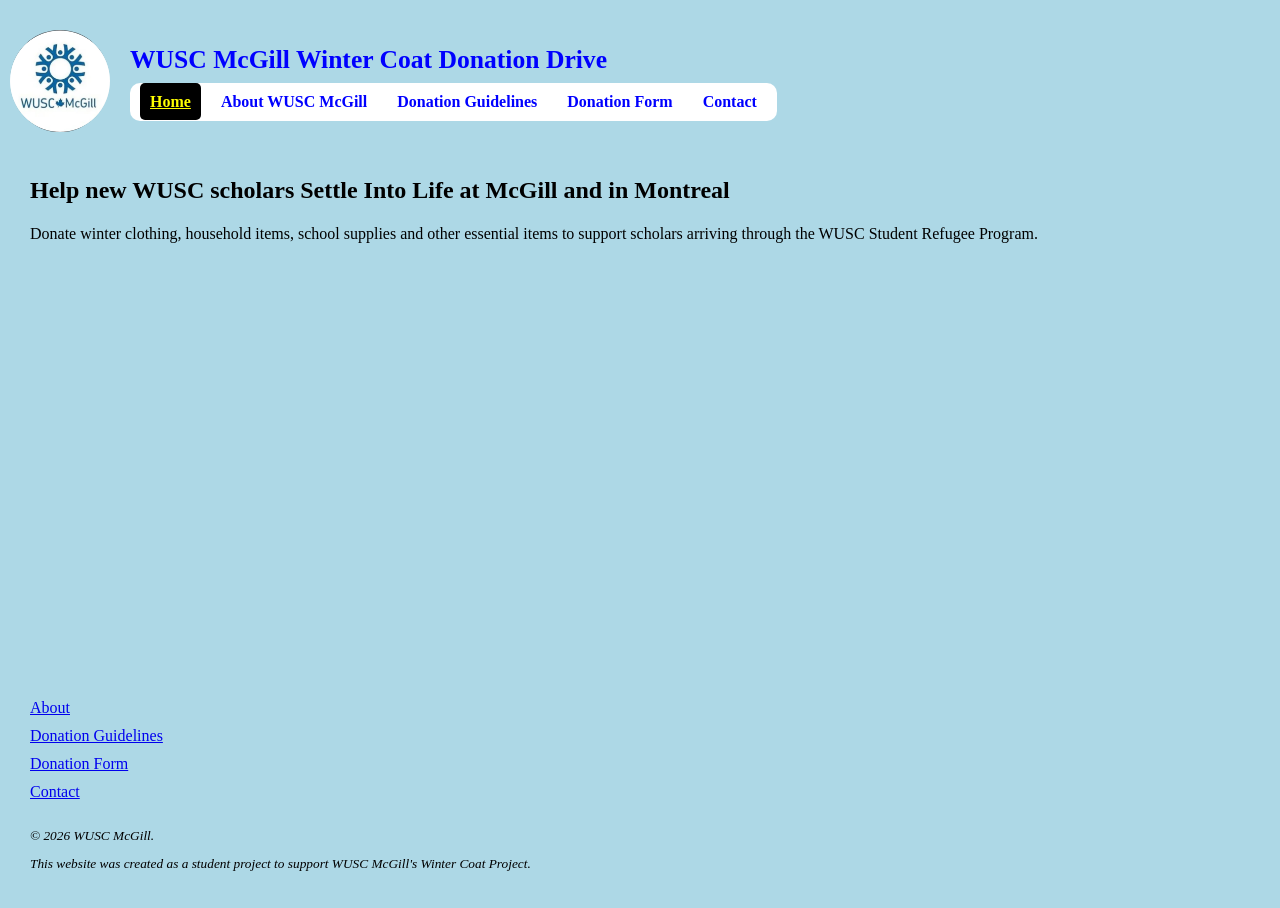
<file: index.html>
<!DOCTYPE html> 
<html lang="en">
<head>
    <!--UTF-8 is a universal character set that covers virtually all written languages, alphabets, and special symbols in the world.-->
    <!--Viewport -> Detects device size ,@media -> apply appropriate styling-->
    <meta charset="UTF-8"> <!--specifies the character encoding for the HTML document-->
    <meta name="author" content="Kocholo Ahmdan">
    <meta name="description" content="WUSC McGill Donation Drive Platform.">
    <!--viewport makes the browser aware of the device size but it does not change any style by itsel
    - To make the browser adjust font size and other properties, use @media (refer to h1 in CSS file)-->
    <meta name="viewport" content="width=device-width, initial-scale=1.0">
    <title>WUSC McGill Winter Coat Donation Drive</title>
    <link rel="stylesheet" href="style.css">       
</head>
       
<body>
<header >
<div class="header">

    <img src="wusclogo.jpg" alt="WUSC logo">
  
<div class="header-right"> 
    <h1>WUSC McGill Winter Coat Donation Drive</h1>

    <nav class="navbar">
        <ul class="nav-links">   
            <li><a href="index.html" class="active">Home</a> </li> 
            <li><a href="about.html">About WUSC McGill</a> </li>    
            <li><a href="guidelines.html">Donation Guidelines</a> </li>  
            <li><a href="donate.html"> Donation Form</a> </li>  
            <li><a href="contact.html">Contact</a> </li>  
        </ul>
     </nav>
    </div>
</div>
</header>

<main>
<section class="hero">
    <h2>Help new WUSC scholars Settle Into Life at McGill and in Montreal</h2>

    <p>
        Donate winter clothing, household items, school supplies and other
        essential items to support scholars arriving through the WUSC Student
        Refugee Program.
    </p>


</section>
</main>


<footer>
   <div class="footer-links-hc">
    <a href="about.html">About</a>
    <a href="guidelines.html">Donation Guidelines</a> 
     <a href="donate.html">Donation Form</a>
    <a href="contact.html">Contact</a> 
   </div>
   
   
    <div class="copyrights">
    <p> 
    <small>
      <em>
     &copy; 2026 WUSC McGill.
      </em>
      </small>
    </p>

    <p>
    <small>
    <em>
       This website was created as a student project to support WUSC McGill's Winter Coat Project.
    </em>
    </small>
    </p>

   </div>
</footer>

</body>
</html>
</file>
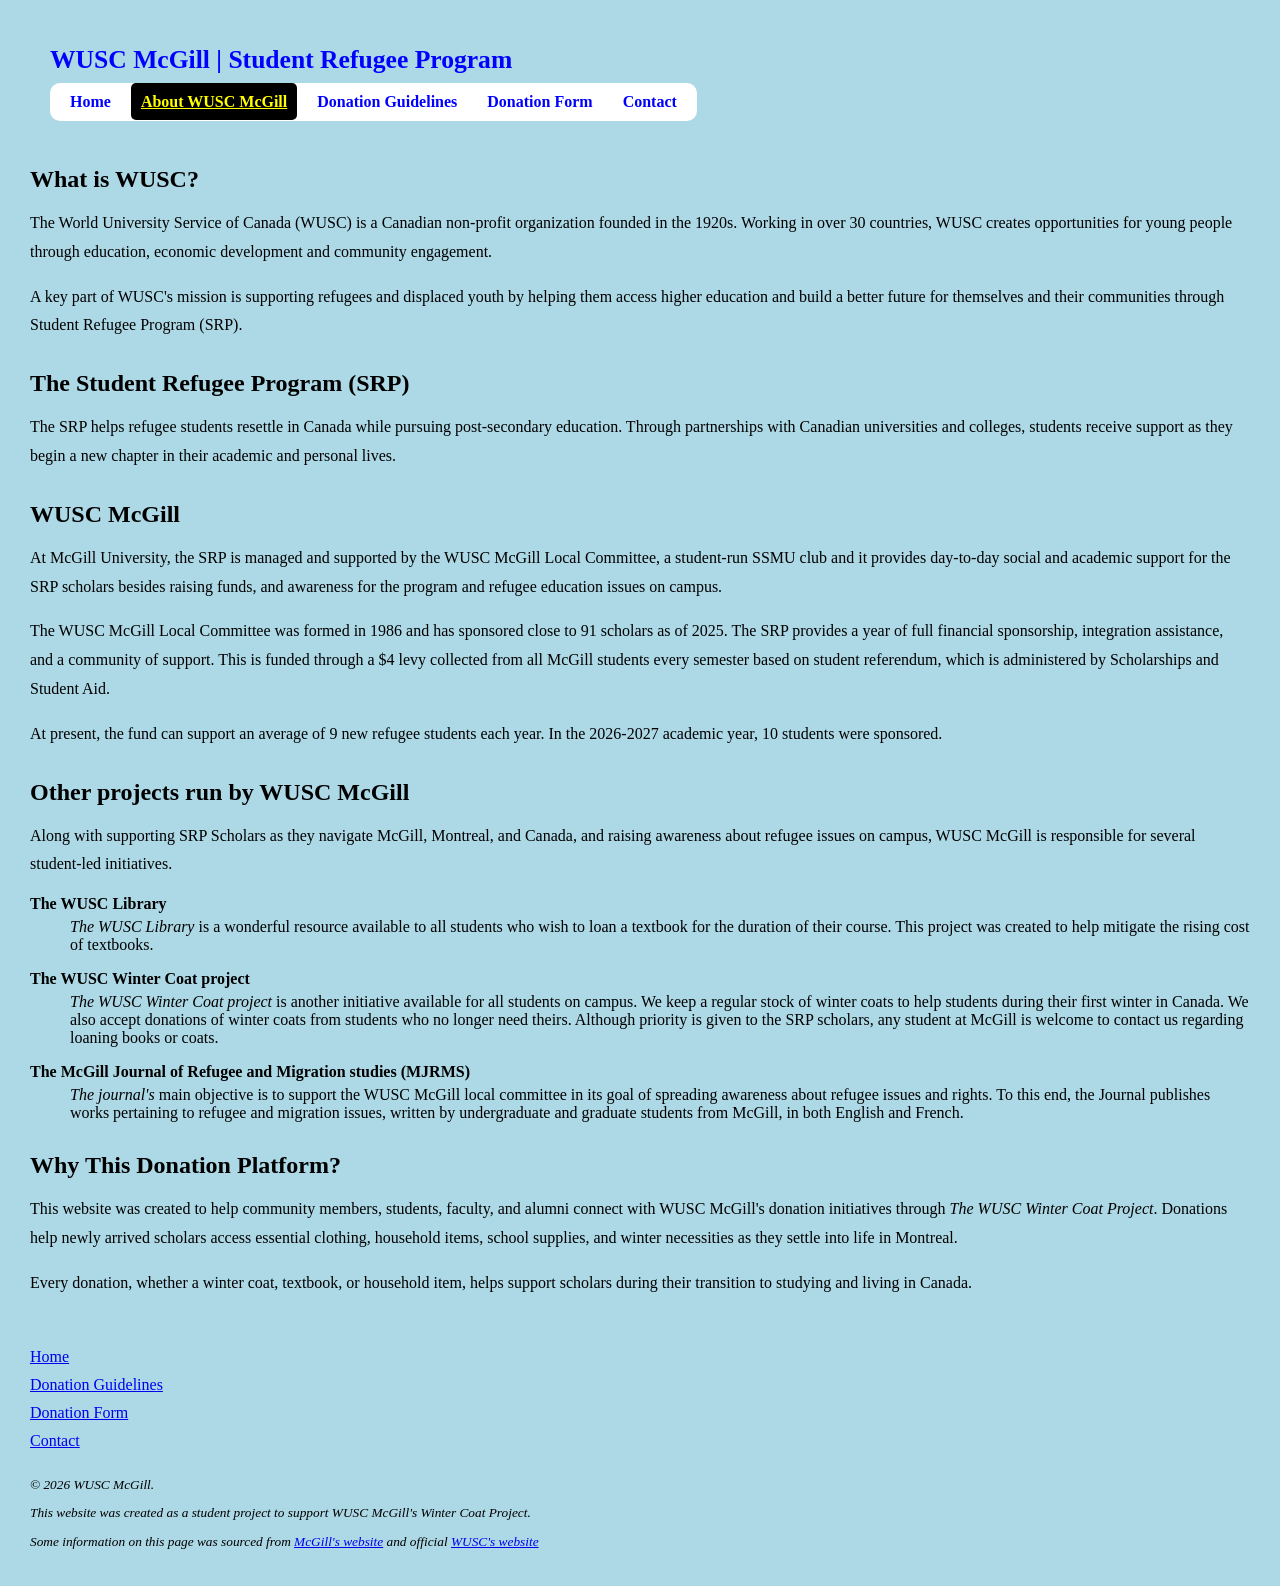
<file: about.html>
<!Doctype html>
<html lang="en">

<head>
    <meta charset="UTF-8">
    <meta name="viewport" content="width=device-width, initial-scale=1.0">
    <link rel="stylesheet" href="style.css"> 
    <title>WUSC McGill | Student Refugee Program</title>
</head>

<body>
 <header>
    <div class="header">
    <div class="header-right">
    
    <h1>WUSC McGill | Student Refugee Program</h1>

    <nav class="navbar">
      <ul class="nav-links">   
        <li><a href="index.html">Home</a> </li> 
        <li><a href="about.html" class="active">About WUSC McGill</a> </li> 
        <li><a href="guidelines.html">Donation Guidelines</a> </li> 
        <li><a href="donate.html"> Donation Form</a> </li> 
        <li><a href="contact.html">Contact</a> </li> 
      </ul>
   </nav>
</div>
</div>
</header>

    <main>
        <h2>What is WUSC?</h2>

<p>
    The World University Service of Canada (WUSC) is a Canadian non-profit organization founded in the 1920s. Working in over 30 countries, WUSC  creates opportunities for young people through education, economic development and community engagement.
</p> 

<p>
    A key part of WUSC's mission is supporting refugees and displaced youth by helping them access higher education and
    build a better future for themselves and their communities through Student Refugee Program (SRP).
</p>
    


 <h2>The Student Refugee Program (SRP)</h2>
<p>
    The SRP helps refugee students resettle in Canada while pursuing post-secondary education.
    Through partnerships with Canadian universities and colleges, students receive support as they begin a new chapter 
    in their academic and personal lives.
</p>

 <h2>WUSC McGill</h2>
<p>
At McGill University, the SRP is managed and supported by the WUSC McGill Local Committee, a student-run SSMU club and it provides day-to-day social and academic support for the SRP scholars besides raising funds, 
and awareness for the program and refugee education issues on campus.
</p>

<p>
The WUSC McGill Local Committee was formed in 1986 and has sponsored close to 91 scholars as of 2025. The SRP provides a year of full financial sponsorship, integration assistance, and a community of support. 
This is funded through a $4 levy collected from all McGill students every semester based on student referendum, which is administered by Scholarships and Student Aid. </p>
<p> At present, the fund can support an average of 9 new refugee students each year. In the 2026-2027 academic year, 10 students were sponsored.</p>

<h2>
    Other projects run by WUSC McGill
</h2>

<p>
    Along with supporting SRP Scholars as they navigate McGill, Montreal, and Canada, and raising awareness about refugee issues on campus, WUSC McGill 
    is responsible for several student-led initiatives.
</p>

<dl>
    <dt>The WUSC Library </dt>
    <dd><em>The WUSC Library</em> is a wonderful resource available to all students who wish to loan a textbook for the duration of their course. This project was created
        to help mitigate the rising cost of textbooks.
    </dd>
</dl>

    <dl>
        <dt><b>The WUSC Winter Coat project </b> </dt>
        <dd> <em>The WUSC Winter Coat project</em> is another initiative available for all students on campus. We keep a regular stock of winter coats to help students during 
            their first winter in Canada. We also accept donations of winter coats from students who no longer need theirs. Although priority is given to the SRP scholars,
            any student at McGill is welcome to contact us regarding loaning books or coats.</dd>
        </dl>

        <dl>
            <dt><b>The McGill Journal of Refugee and Migration studies (MJRMS)</b> </dt>
            <dd><em>The journal's</em> main objective is to support the WUSC McGill local committee in its goal of spreading awareness about refugee
                 issues and rights. To this end, the Journal publishes works pertaining to refugee and migration issues, written by undergraduate and graduate students from McGill,
                  in both English and French.</dd>
        </dl>

 <h2>Why This Donation Platform?</h2>

<p>
    This website was created to help community members, students, faculty, and alumni connect with WUSC McGill's donation initiatives through <em>The WUSC Winter Coat Project</em>. 
    Donations help newly arrived scholars access essential clothing, household items, school supplies, and winter necessities as they settle into life in Montreal.
</p>

<p>
    Every donation, whether a winter coat, textbook, or household item, helps support scholars during their transition to studying  and living in Canada.

</p>



</main>


<footer>
   <div class="footer-links">
   <a href="index.html">Home</a>
   <a href="guidelines.html">Donation Guidelines</a> 
   <a href="donate.html">Donation Form</a>
   <a href="contact.html">Contact</a> 
   </div>


   <div class="copyrights"> 
    <p>
    <small>
      <em>
      &copy; 2026 WUSC McGill.
      </em>
      </small>
   </p>


   <p >
    <small>
    <em>
    This website was created as a student project to support WUSC McGill's Winter Coat Project.
    </em>
    </small>
   </p>


    <p >
    <small>
    <em>
    Some information on this page was sourced from <a href="https://www.mcgill.ca/studentaid/special-funding/wusc-student-refugee-program/" target="_blank" rel="noopener">McGill's website</a> and official  <a href="https://wusc.ca/" target="_blank" rel="noopener">WUSC's website</a>
    </em>
    </small>
   </p>

</div>
</footer>
</body>


</html>
</file>
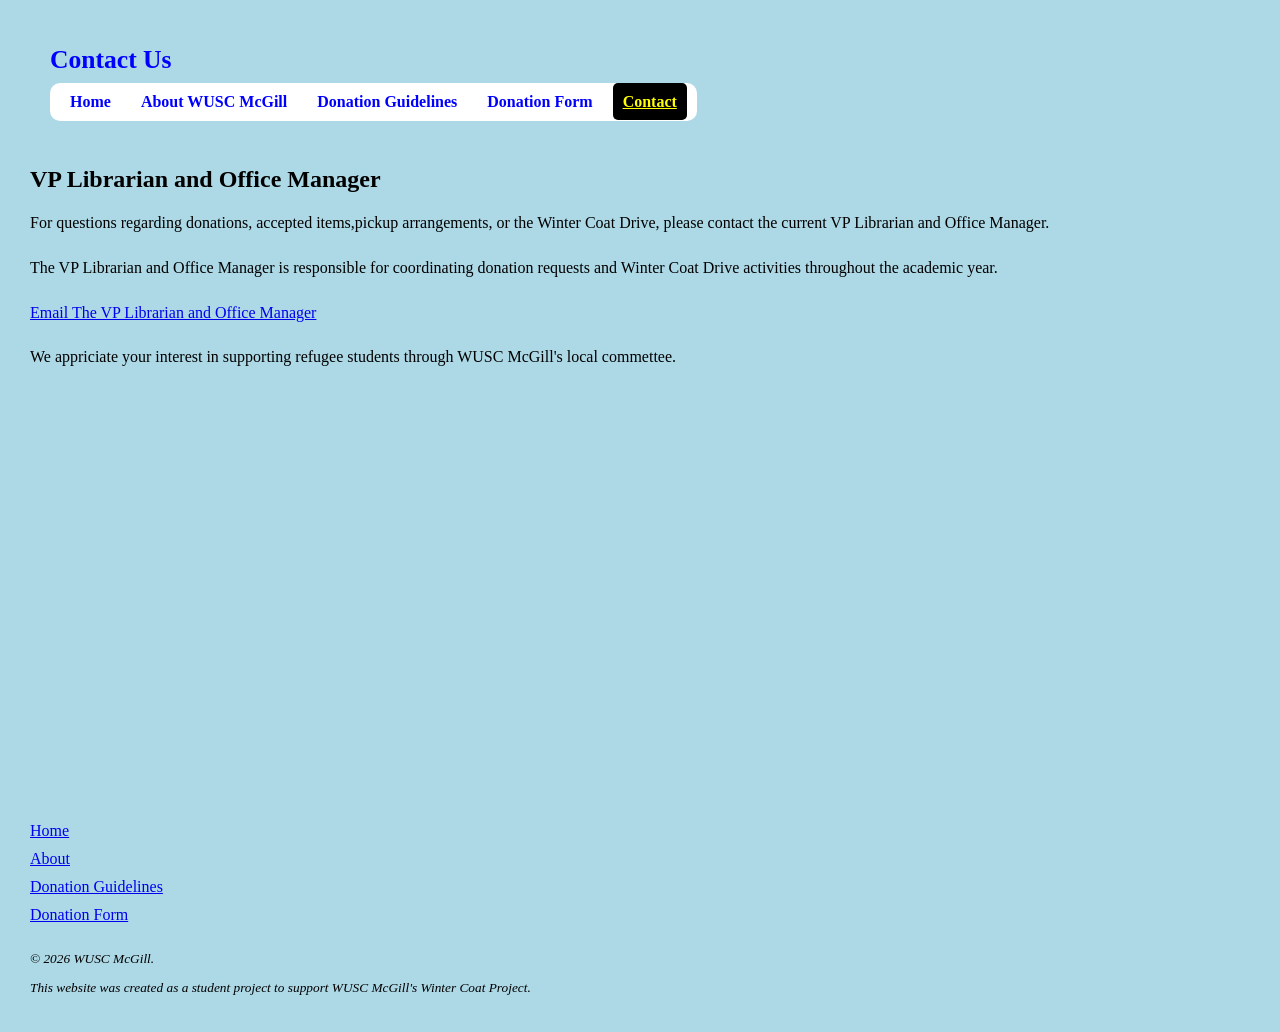
<file: contact.html>
<!Doctype html>
<html lang="en">
<head>
    <meta charset="UTF-8">
    <meta name="viewport" content="width=device-width, initial-scale=1.0">
    <link rel="stylesheet" href="style.css"> 
    <title>Contact Us | WUSC McGill Donation Drive</title>

</head>

<body>
 <header>
<div class="header">
 <div class="header-right">
    <h1>Contact Us</h1>
    <nav class="navbar">
      <ul class="nav-links">   
        <li><a href="index.html">Home</a> </li> 
        <li><a href="about.html">About WUSC McGill</a> </li> 
        <li><a href="guidelines.html">Donation Guidelines</a> </li> 
        <li><a href="donate.html"> Donation Form</a> </li> 
        <li><a href="contact.html" class="active">Contact</a> </li> 
      </ul>
   </nav>
   </div>
</div>
</header>

<main>
<h2>VP Librarian and Office Manager</h2>

<p>
    For questions regarding donations, accepted items,pickup arrangements, or the Winter Coat Drive,
    please contact the current VP Librarian and Office Manager.
</p>
<p>
    The VP Librarian and Office Manager is responsible for coordinating
    donation requests and Winter Coat Drive activities throughout the academic year.
</p>

<p>
    <a href="mailto:kocholomustafa@gmail.com">Email The VP Librarian and Office Manager</a>
</p>

<p>
    We appriciate your interest in supporting refugee students through
    WUSC McGill's local commettee.
    </p>

</main>


<footer>
   <div class="footer-links-hc">
    <a href="index.html">Home</a>
    <a href="about.html">About</a>
    <a href="guidelines.html">Donation Guidelines</a> 
    <a href="donate.html">Donation Form</a>

   </div>


   <div class="copyrights"> 
   <p> 
    <small>
      <em>
      &copy; 2026 WUSC McGill.
      </em>
      </small>
   </p>

   <p>
    <small>
    <em>
    This website was created as a student project to support WUSC McGill's Winter Coat Project.
    </em>
    </small>
   </p>
</div>

</footer>

</body>
</html>
</file>
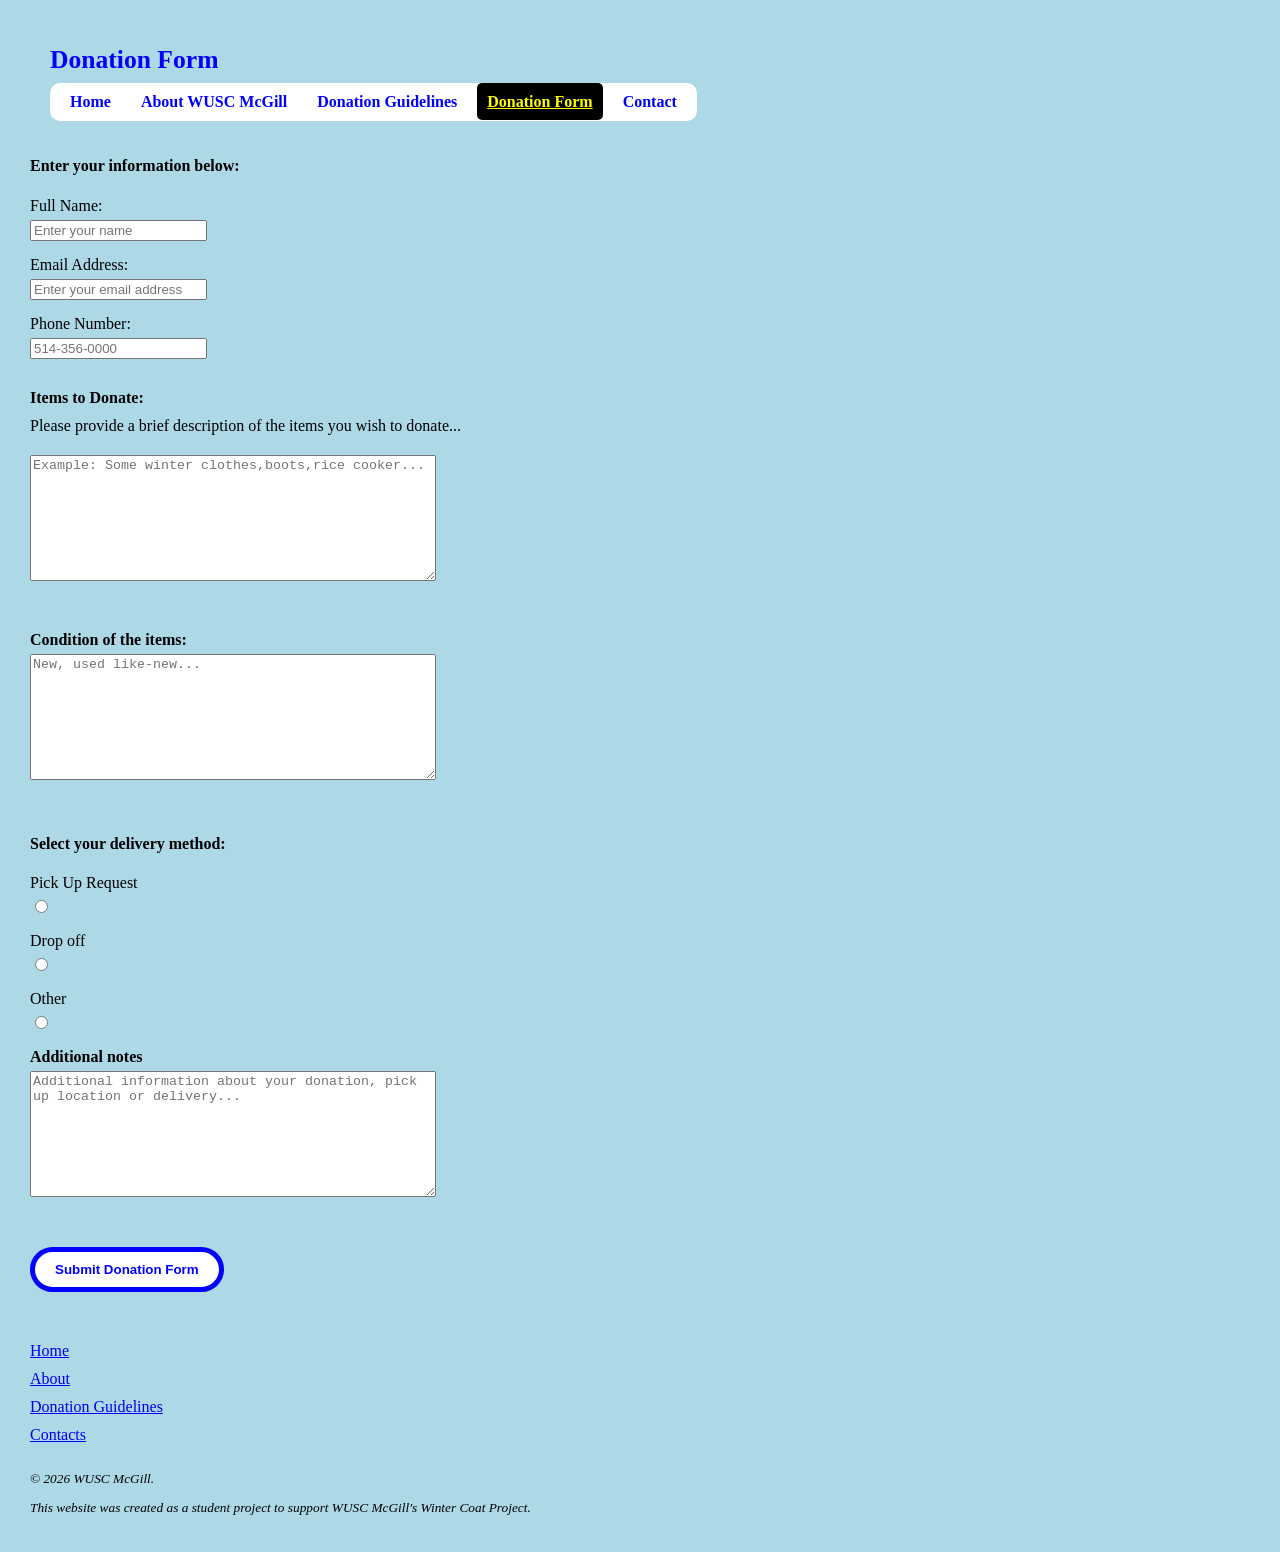
<file: donate.html>
<!doctype html>
<html lang="en">

<head>
    <meta charset="UTF-8">
    <meta name="viewport" content="width=device-width, initial-scale=1.0">
    <link rel="stylesheet" href="style.css"> 
    <title>Donation Form</title>
</head>

<body>
<header>
<div class="header">
<div class="header-right">
    <h1> Donation Form</h1>
    
    <nav class="navbar">
      <ul class="nav-links">   
        <li><a href="index.html">Home</a> </li> 
        <li><a href="about.html">About WUSC McGill</a> </li> 
        <li><a href="guidelines.html">Donation Guidelines</a> </li> 
        <li><a href="donate.html" class="active"> Donation Form</a> </li> 
        <li><a href="contact.html">Contact</a> </li>
      </ul>
   </nav>
</div>
</div>
</header>

<main>
    <form>
        <h4>Enter your information below:</h4>
         <label for="name">Full Name:</label>
        <input 
        type="text" 
        id="name" 
        name="name" 
        placeholder="Enter your name"
        required>  

        <label for="email">Email Address:</label>
        <input 
        type="email" 
        id="email" 
        name="email" 
        placeholder="Enter your email address"
        required>  

         <label for="phone">Phone Number:</label>
        <input 
        type="tel" 
        id="phone" 
        name="phone" 
        placeholder="514-356-0000">  

        
        <div class="itemDonations">
        <label for="donationItems">Items to Donate:</label>
        <p>Please provide a brief description of the items you wish to donate...</p>
        
        <textarea
        id="donationItems" 
        name="donationItems" 
        rows="5"
        cols="50"
        placeholder="Example: Some winter clothes,boots,rice cooker..."></textarea>  
       </div>


    <div class="itemCondition">
    <label for="itemConditions"> Condition of the items:</label>
    <textarea 
        id="itemConditions" 
        name="itemConditions" 
        rows="5"
        cols="30"
        placeholder="New, used like-new..."></textarea>
        </div>


        <div class="deliverMethods">
        <p>Select your delivery method:</p>

        <label>Pick Up Request</label>
        <input type="radio" name="deliveryMethod" value="pick up"> 

        <label>Drop off</label>
        <input type="radio" name="deliveryMethod" value="drop off"> 

        <label>Other</label>
        <input type="radio" name="deliveryMethod" value="other" required> 
        </div>

        <label for="notes"><b>Additional notes</b></label>
        <textarea 
        id="notes"
        name="notes"
        placeholder="Additional information about your donation, pick up location or delivery... "></textarea> 

    <button type="submit">
        Submit Donation Form
    </button>

  
    </form>
</main>



<footer>
   <div class="footer-links">
   <a href="index.html">Home</a>
   <a href="about.html">About</a>
      <a href="guidelines.html">Donation Guidelines</a> 
   <a href="contact.html">Contacts</a> 
   </div>

<div class="copyrights">
   <p> 
    <small>
      <em>
      &copy; 2026 WUSC McGill.
      </em>
      </small>
   </p>
    
   <p>
      <small>
    <em>
    This website was created as a student project to support WUSC McGill's Winter Coat Project.
    </em>
    </small>
   </p>
</div>

</footer>
</body>
</html>
</file>
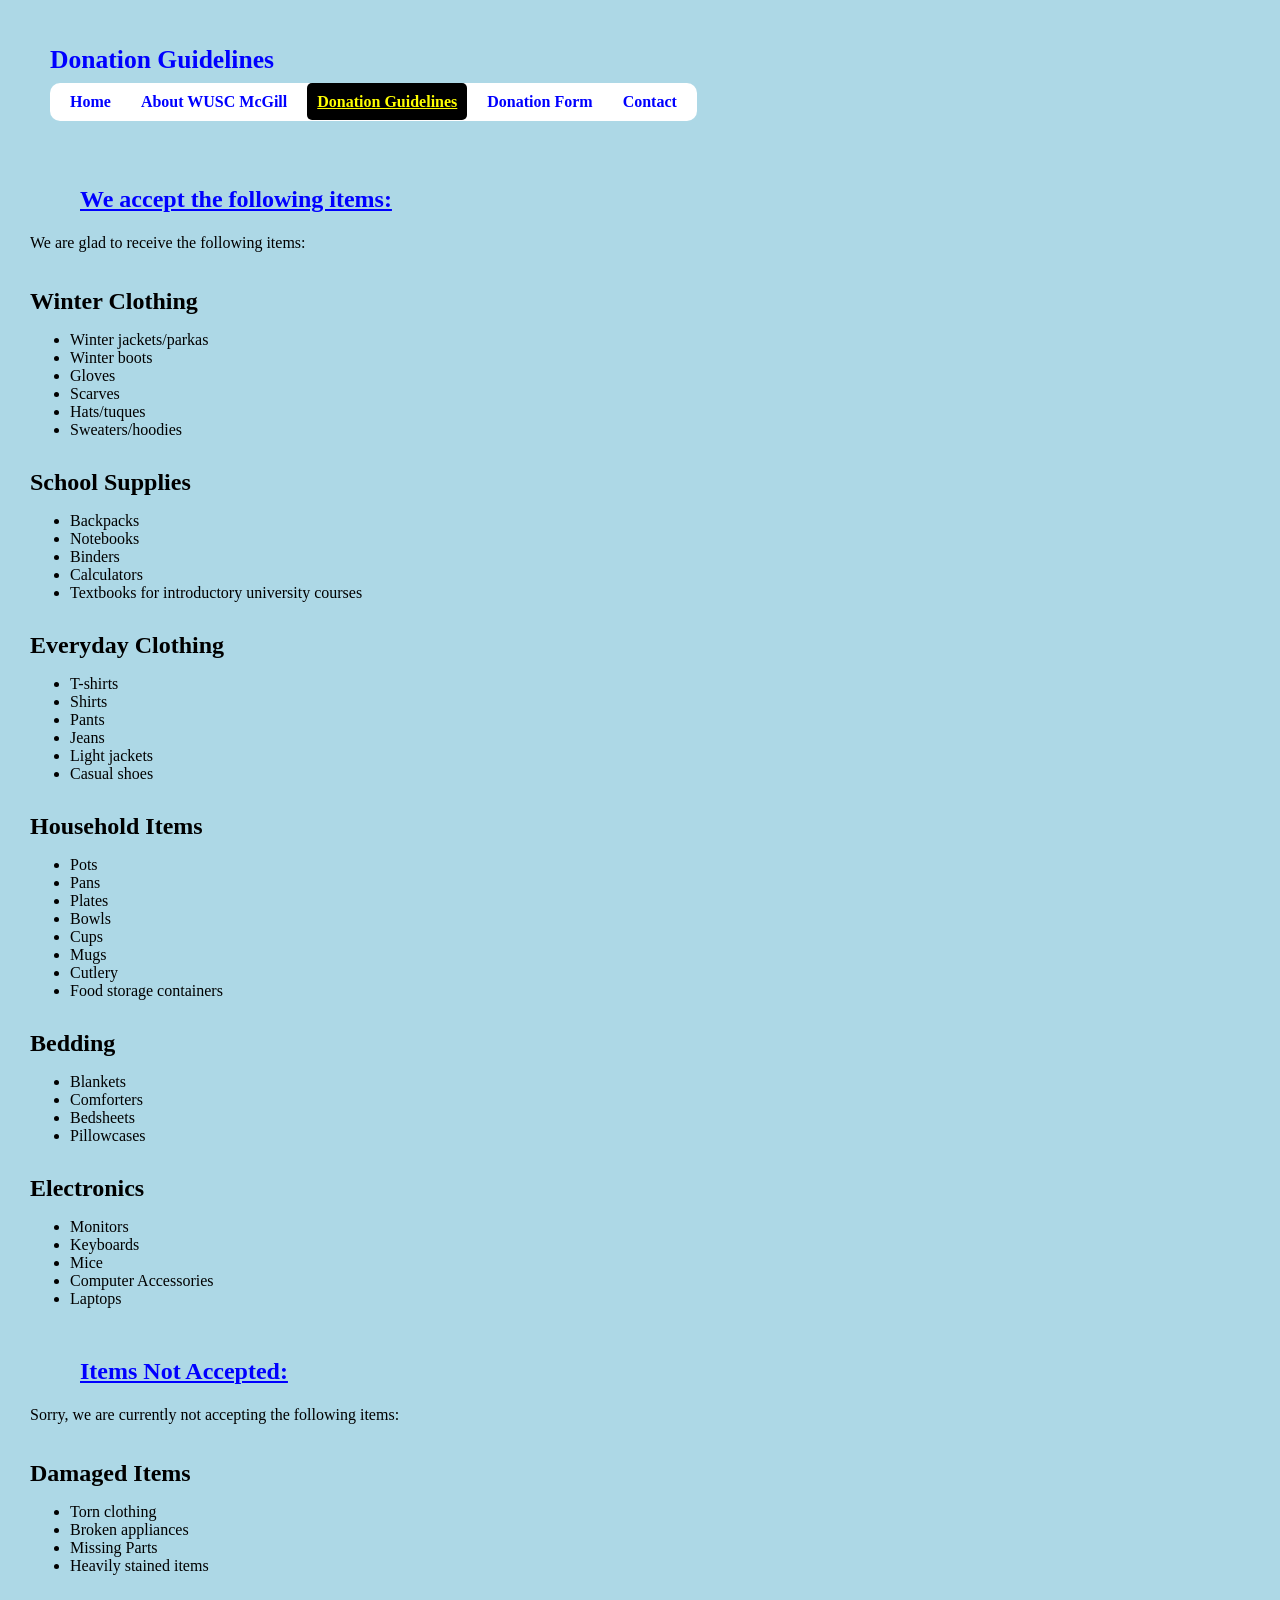
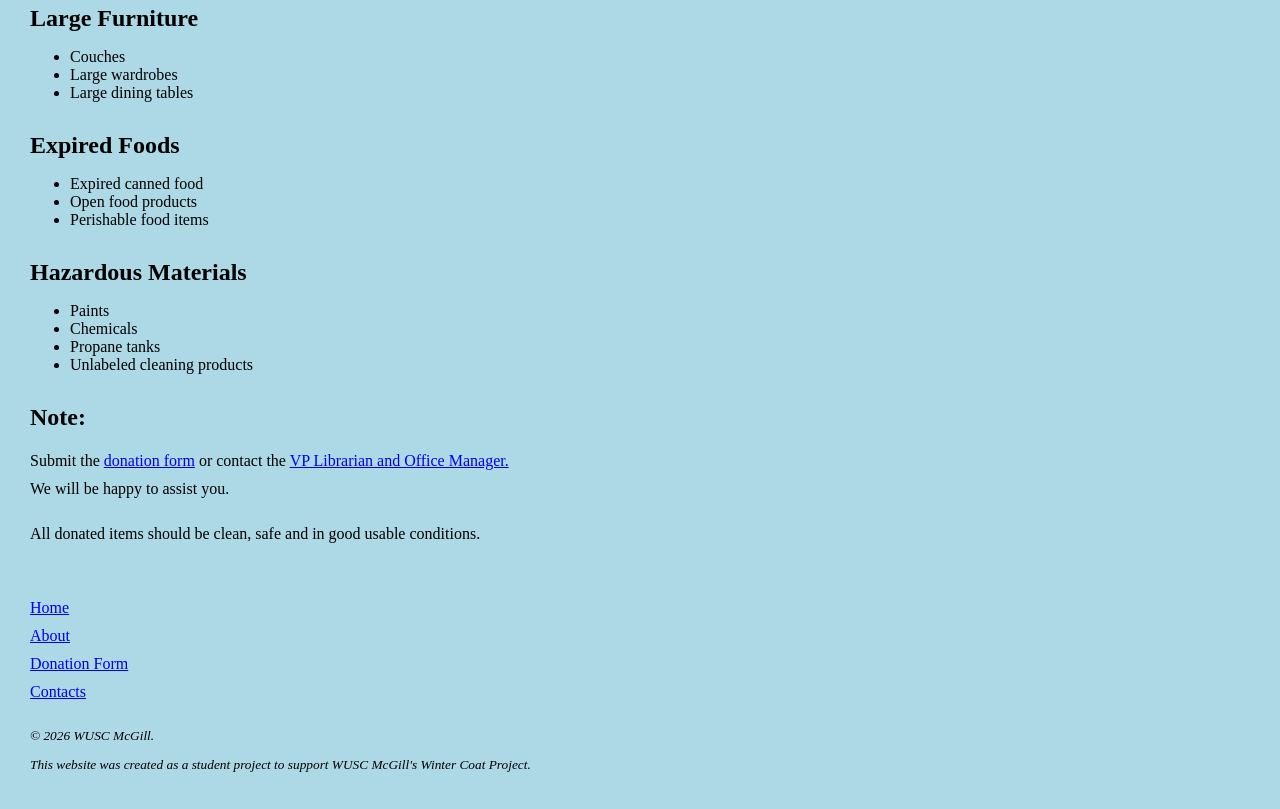
<file: guidelines.html>
<!doctype html>
<html lang="en">

<head>
    <meta charset="UTF-8">
    <meta name="viewport" content="width=device-width, initial-scale=1.0">
    <link rel="stylesheet" href="style.css"> 
    <title>Donation Guidelines</title>
</head>

<body>
   <header>
   <div class="header">
   <div class="header-right">
   <h1>Donation Guidelines</h1>
   <nav class="navbar">
      <ul class="nav-links">   
        <li><a href="index.html">Home</a> </li> 
        <li><a href="about.html">About WUSC McGill</a> </li> 
        <li><a href="guidelines.html" class="active">Donation Guidelines</a> </li> 
        <li><a href="donate.html"> Donation Form</a> </li> 
        <li><a href="contact.html">Contact</a> </li> 
      </ul>
   </nav>
   </div>
   </div>
   </header>
    <main>
      <h2 class="h2header">We accept the following items:</h2>
      <p>We are glad to receive the following items:</p>
      
      <section id="acceptedItems">
      <h2>Winter Clothing</h2>
        <ul>
           <li> Winter jackets/parkas</li>
           <li> Winter boots</li>
           <li> Gloves</li>
           <li> Scarves</li>
           <li> Hats/tuques</li>
           <li> Sweaters/hoodies</li>
        </ul>

        <h2>School Supplies</h2>
        <ul>
           <li> Backpacks</li>
           <li> Notebooks</li>
           <li> Binders</li>
           <li> Calculators</li>
           <li>Textbooks for introductory university courses</li>
        </ul>
            

        <h2>Everyday Clothing</h2>
        <ul>
           <li> T-shirts</li>
           <li> Shirts</li>
           <li> Pants</li>
           <li> Jeans</li>
           <li> Light jackets</li>
           <li> Casual shoes</li>
        </ul>


        <h2>Household Items</h2>
        <ul>
           <li> Pots</li>
           <li> Pans</li>
           <li> Plates</li>
           <li> Bowls</li>
           <li> Cups</li>
           <li> Mugs</li>
           <li> Cutlery</li>
           <li> Food storage containers</li>
        </ul>


        <h2>Bedding</h2>
        <ul>
           <li> Blankets</li>
           <li> Comforters</li>
           <li> Bedsheets</li>
           <li> Pillowcases</li>
         </ul>


        <h2>Electronics</h2>
        <ul>
           <li> Monitors</li>
           <li> Keyboards</li>
           <li> Mice</li>
           <li> Computer Accessories</li>
           <li>Laptops</li>
         </ul>
</section>

<section id="notAcceptedItems">
   <h2 class="h2header">Items Not Accepted:</h2>

      <p>Sorry, we are currently not accepting the following items:</p>
        
        <h2>Damaged Items</h2>
        <ul>
           <li>Torn clothing</li>
           <li>Broken appliances</li>
           <li> Missing Parts</li>
           <li> Heavily stained items</li>
        </ul>

        <h2>Large Furniture</h2>
        <ul>
           <li> Couches</li>
           <li> Large wardrobes</li>
           <li> Large dining tables</li>
         
        </ul>
            

        <h2>Expired Foods</h2>
        <ul>
           <li> Expired canned food</li>
           <li> Open food products</li>
           <li> Perishable food items</li>
        </ul>


        <h2>Hazardous Materials</h2>
        <ul>
           <li> Paints</li>
           <li> Chemicals</li>
           <li> Propane tanks</li>
           <li> Unlabeled cleaning products</li>
        </ul>

</section>
        <h2>Note: </h2>
        <p>Submit the <a href="donate.html"> donation form</a> or contact  the <a href="contact.html"> VP Librarian and Office Manager.</a> <br>
            We will be happy to assist you.
        </p>
        <p>All donated items should be clean, safe and in good usable conditions.</p>
    </main>








<footer>
   <div class="footer-links">
   <a href="index.html">Home</a>
   <a href="about.html">About</a>
   <a href="donate.html">Donation Form</a>
   <a href="contact.html">Contacts</a> 
   </div>


   <div class="copyrights">
   <p> 
      <small>
      <em>
      &copy; 2026 WUSC McGill.
      </em>
      </small>
   </p>

   <p>
   <small>
   <em>
    This website was created as a student project to support WUSC McGill's Winter Coat Project.
   </em>
   </small>
   </p>
</div>
  
</footer>
</body>


</html>
</file>
<file: style.css>
.title {
    color: hsla(247, 90%, 40%, 0.837);
    font-size: 10px;
    text-align: center;
}

body{
    background-color : lightblue;  /*sets the background of the  body  */
    margin: 30px;
    padding-left : 0;
    padding-right : 0;
}

h1{
    color : blue;
    display : block;    
    text-align : center;
    margin-top: 20px;
    
}

h2{
    margin-top : 30px;
    margin-bottom : 15px; 
}

/*Hero section heading on desktop*/
.hero h2{
    font-size : 1.5rem;
}

/*Mobile and tablet devices*/
/*@media (max-width : 768px) makes layout more mobile-friendly by
reducing font-sizes and preventing the page from feeling cramped 
- So if the device screen is less than 768px, apply this CSS*/
@media (max-width : 768px){  /*makes page less cramped. The hero text might make it take alot of space*/
    h1{
        font-size : 2.2rem;
    }
    .hero h2 {
    font-size : 1.4rem;
    }
}


.h2header{
    text-decoration : underline;
    margin-left : 50px;
    margin-top : 50px;
    color : blue;
}

p{
    margin-bottom : 15px;
    line-height : 1.8;
}

dt{
    margin-bottom : 5px;
    font-weight: bold;
}
.header img{
   
     width : 100px;
     height : auto;
     border-radius : 50%;
     margin-top : -15px;  
     flex-shrink: 0; /*prevents the logo from shrinking */  
     margin-left: -40px;
   
}



.header{
    display : flex;
    align-items: flex-start;  /*both start at the same top level*/
    gap : 20px;
    margin : 0;
    padding: 15px  20px; /*spacing from the page adges*/
    
}

/*Right  column: heading on top, nav below*/
.header-right{
    display: flex;
    flex-direction: column;  /*puts the heading and the nav vertically*/
    gap: 8px;
}


.header h1{
    text-align : left;
    margin : 0;
    font-size: 1.6rem;

}

.navbar{
    display : flex;
    justify-content : flex-start;
    gap : 10px;
    margin : 0px;
}

.nav-links{
    display : flex;
    gap : 10px;
    list-style :none;
   
    margin : 0px;
    padding : 10px;
    border-radius : 10px;
    background-color : white;
    cursor : move;   /*other types can be pointer, move, zoom-in and zoom-out,wait,text,progress*/
    flex-wrap : wrap; /*The menu adapts naturally to smaller screens */
}

.nav-links a{ /*styles on the individual menu items */
       text-decoration : none;
       color : blue;
       font-weight : bold;
       text-align : center;
       padding : 10px; 
       
}

.nav-links a:hover {   /*styles when we hover over the  individual links/menus/taps */
    color : white;
    background-color : blue;
    border-radius : 5px;

}

.nav-links a.active{  /*effects when the menu/tap when it is actively being used*/
    
    color : yellow;
    background-color : black;
    text-decoration : underline;
    font-weight : bold;
    border-radius : 5px;
}


textarea{
    display : block;
    width : 400px;
    height : 120px;
    margin-bottom :50px;
}

@media(max-width : 768px) {
    textarea {
        width : 100%;
        max-width: 400px;
    }
}


label{
    display :block;    
    margin-top : 15px;
    margin-bottom : 5px;
}

footer{
    margin-top : 50px;
    align-items : flex-start;
     
   
}

.footer-links {
    display : flex;
    flex-direction : column;
    align-items : flex-start;
    gap : 10px;
    
     

}

.footer-links-hc{
    display: flex;
    flex-direction : column;
    align-items : flex-start;
    gap : 10px;
    margin-top : 450px;

}


.itemDonations{
    margin-top : 30px;
    margin-bottom : 5px;
}

.itemDonations p{
    margin-top : 0px;
}

.itemDonations label{
    font-weight : bold;

}

.itemCondition label{
    font-weight : bold;


}

.deliverMethods p{
    font-weight: bold;

}


.copyrights{
    margin-top : 20px;


}

.copyrights p{
    margin-top : 0px;
    margin-bottom: 0px;
}



button{
    color : Blue;
    background-color : white;
    border : 5px solid blue;
    padding : 10px 20px;
    border-radius : 40px;
    font-weight : bold;
    
}

button:hover{
    background-color : blue ;
    color : white;
}
</file>
